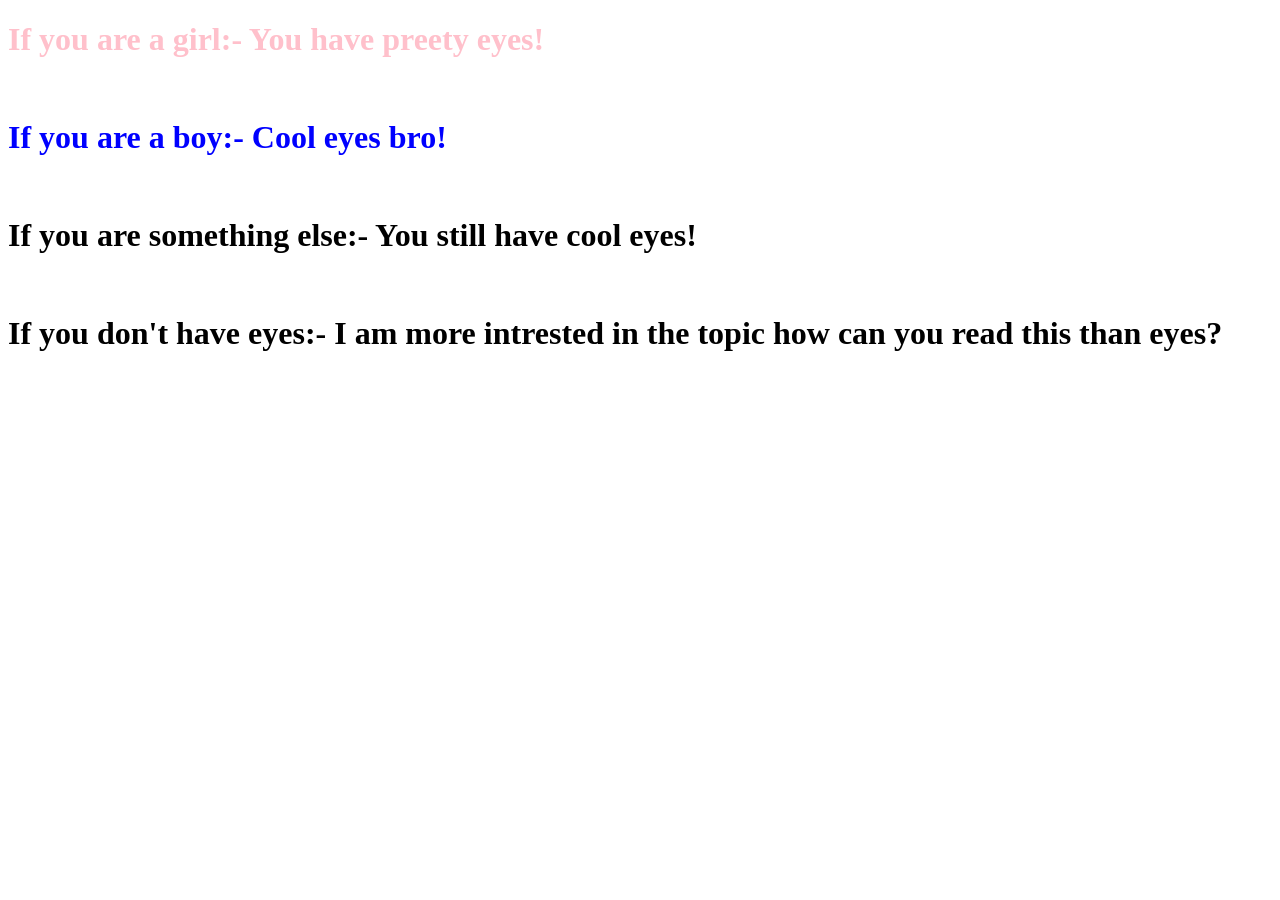
<file: templates/eye.html>
<!DOCTYPE html>
<html lang="en">
<head>
    <meta charset="UTF-8">
    <meta name="viewport" content="width=device-width, initial-scale=1.0">
    <title>Eyes</title>
</head>
<body>
    <h1 style="color: pink;">If you are a girl:- You have preety eyes!</h1>
    <br>
    <h1 style="color: blue;">If you are a boy:- Cool eyes bro!</h1>
    <br>
    <h1>If you are something else:- You still have cool eyes!</h1>
    <br>
    <h1>If you don't have eyes:- I am more intrested in the topic how can you read this than eyes?</h1>
</body>
</html>
</file>
